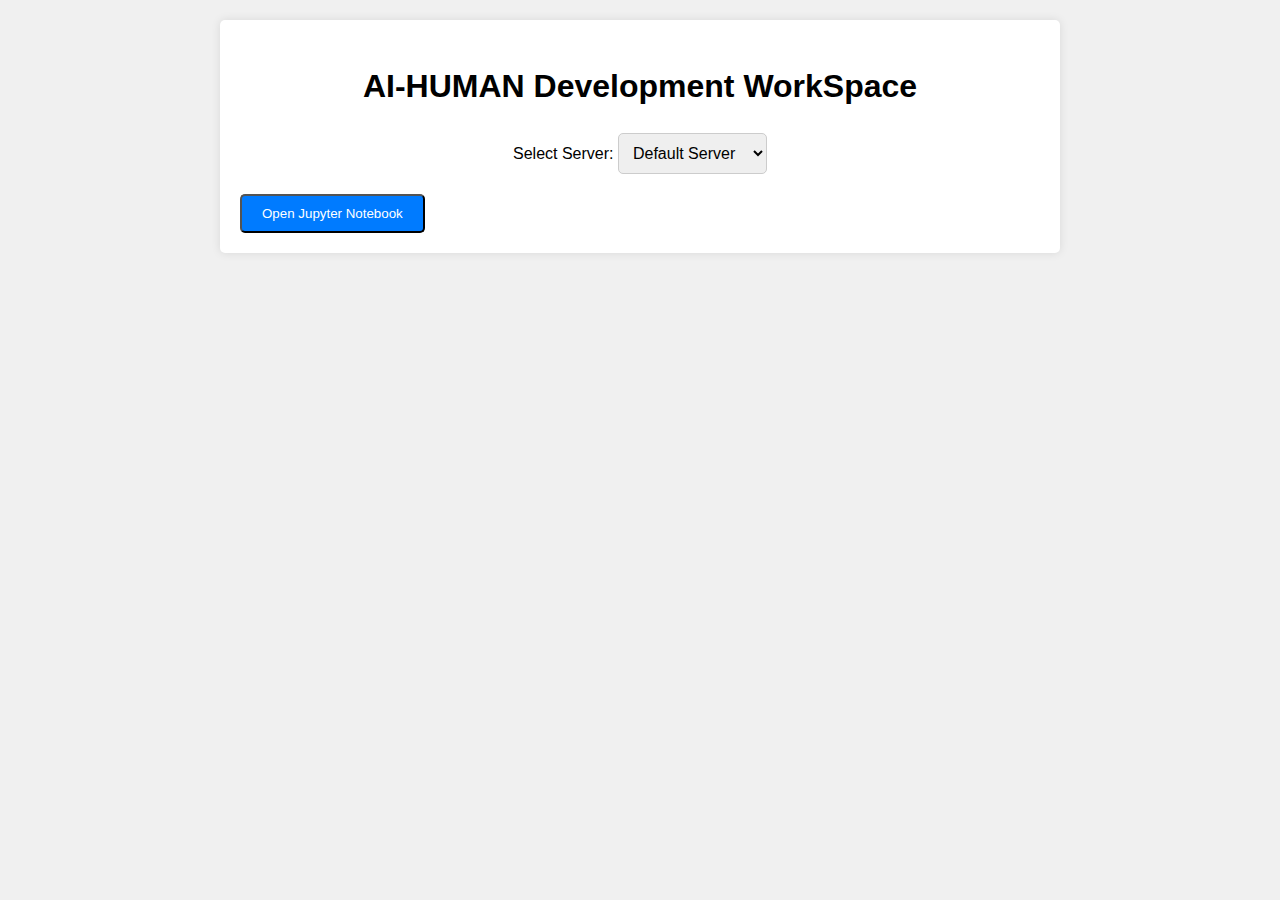
<file: adapter_application/templates/index.html>
<!DOCTYPE html>
<html lang="en">
<head>
    <meta charset="UTF-8">
    <meta name="viewport" content="width=device-width, initial-scale=1.0">
    <title>Jupyter Notebook Integration</title>
    <style>
        body {
            font-family: Arial, sans-serif;
            line-height: 1.6;
            margin: 20px;
            padding: 0;
            background-color: #f0f0f0;
        }
        .container {
            max-width: 800px;
            margin: auto;
            background-color: #fff;
            padding: 20px;
            border-radius: 5px;
            box-shadow: 0 0 10px rgba(0, 0, 0, 0.1);
        }
        h1 {
            text-align: center;
            margin-bottom: 20px;
        }
        p {
            margin-bottom: 15px;
        }
        .btn {
            display: inline-block;
            padding: 10px 20px;
            background-color: #007bff;
            color: #fff;
            text-decoration: none;
            border-radius: 5px;
            transition: background-color 0.3s ease;
        }
        .btn:hover {
            background-color: #0056b3;
        }
        .select-container {
            text-align: center;
            margin-bottom: 20px;
        }
        select, input[type="text"] {
            padding: 10px;
            font-size: 16px;
            border-radius: 5px;
            border: 1px solid #ccc;
        }
    </style>
</head>
<body>
    <div class="container">
        <h1>AI-HUMAN Development WorkSpace</h1>
        <div class="select-container">
            <label for="server">Select Server:</label>
            <select id="server">
                <option value="http://localhost:8888">Default Server</option>
                <option value="CUSTOM">Custom Server</option>
            </select>
            <div id="custom-server-input" style="display: none;">
                <input type="text" id="custom-server-url" placeholder="Enter Custom Server URL">
            </div>
        </div>
        <button onclick="openNotebook()" class="btn">Open Jupyter Notebook</button>
    </div>

    <script>
        function openNotebook() {
            var selectedOption = document.getElementById("server").value;
            if (selectedOption === "CUSTOM") {
                var customServerUrl = prompt("Please enter the Custom Server URL:");
                if (customServerUrl) {
                    window.open(customServerUrl, '_blank');
                }
            } else {
                window.open(selectedOption, '_blank');
            }
        }

        document.getElementById("server").addEventListener("change", function() {
            var customServerInput = document.getElementById("custom-server-input");
            if (this.value === "CUSTOM") {
                customServerInput.style.display = "block";
            } else {
                customServerInput.style.display = "none";
            }
        });
    </script>
</body>
</html>
</file>
